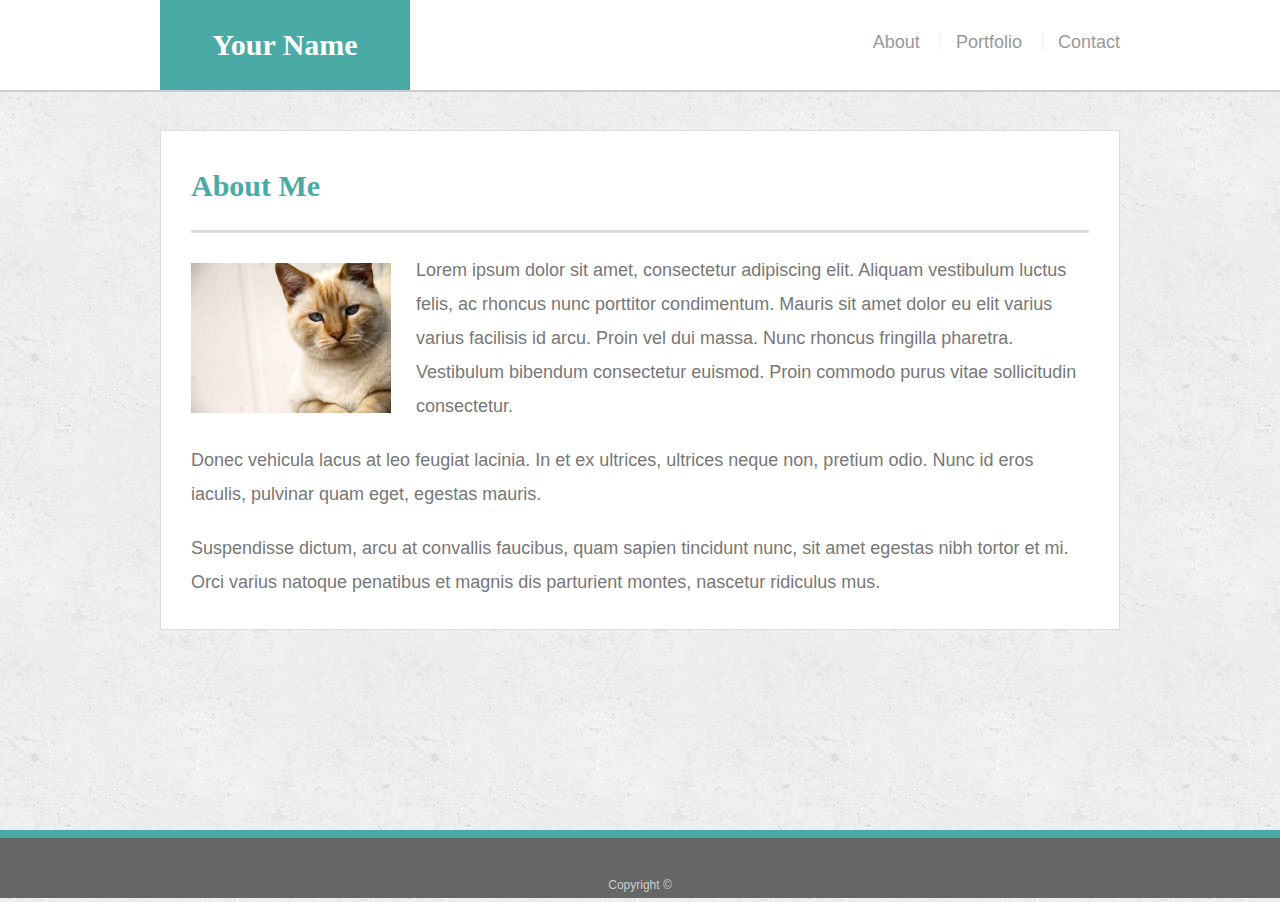
<file: index.html>
<!doctype html>
<html lang="en-us">

<head>
  <meta charset="UTF-8">
  <meta name="viewport" content="width=device-width, initial-scale=1.0">
  <meta http-equiv="X-UA-Compatible" content="ie=edge">
  <title>About | Your Name</title>
 
  <link rel="stylesheet" href="assets/css/reset.css">
  <link rel="stylesheet" type="text/css" href="assets/css/style.css">
  
</head>

<body>

  <header id="masthead">
    <div class="container">
      <a href="index.html" id="logo">Your Name</a>
      <div id ="navShrink">
      <nav>
        <a href="index.html">About</a>
        <a href="portfolio.html">Portfolio</a>
        <a href="contact.html">Contact</a>
      </nav>
    </div>
    </div>
  </header>

  <div id="main-container" class="container">
    <section class="main-section">
      <h1>About Me</h1>

      <img src="assets/images/cat.jpg" class="auth-image" alt="Your Name">

      <p>Lorem ipsum dolor sit amet, consectetur adipiscing elit. Aliquam vestibulum luctus felis, ac rhoncus nunc porttitor condimentum. Mauris sit amet dolor eu elit varius varius facilisis id arcu. Proin vel dui massa. Nunc rhoncus fringilla pharetra. Vestibulum bibendum consectetur euismod. Proin commodo purus vitae sollicitudin consectetur.</p>

      <p>Donec vehicula lacus at leo feugiat lacinia. In et ex ultrices, ultrices neque non, pretium odio. Nunc id eros iaculis, pulvinar quam eget, egestas mauris.</p>

      <p>Suspendisse dictum, arcu at convallis faucibus, quam sapien tincidunt nunc, sit amet egestas nibh tortor et mi. Orci varius natoque penatibus et magnis dis parturient montes, nascetur ridiculus mus.</p>

    </section>

  </div>

  <footer>
    <div class="container">
      Copyright &copy; 
    </div>
  </footer>
</body>

</html>
</file>
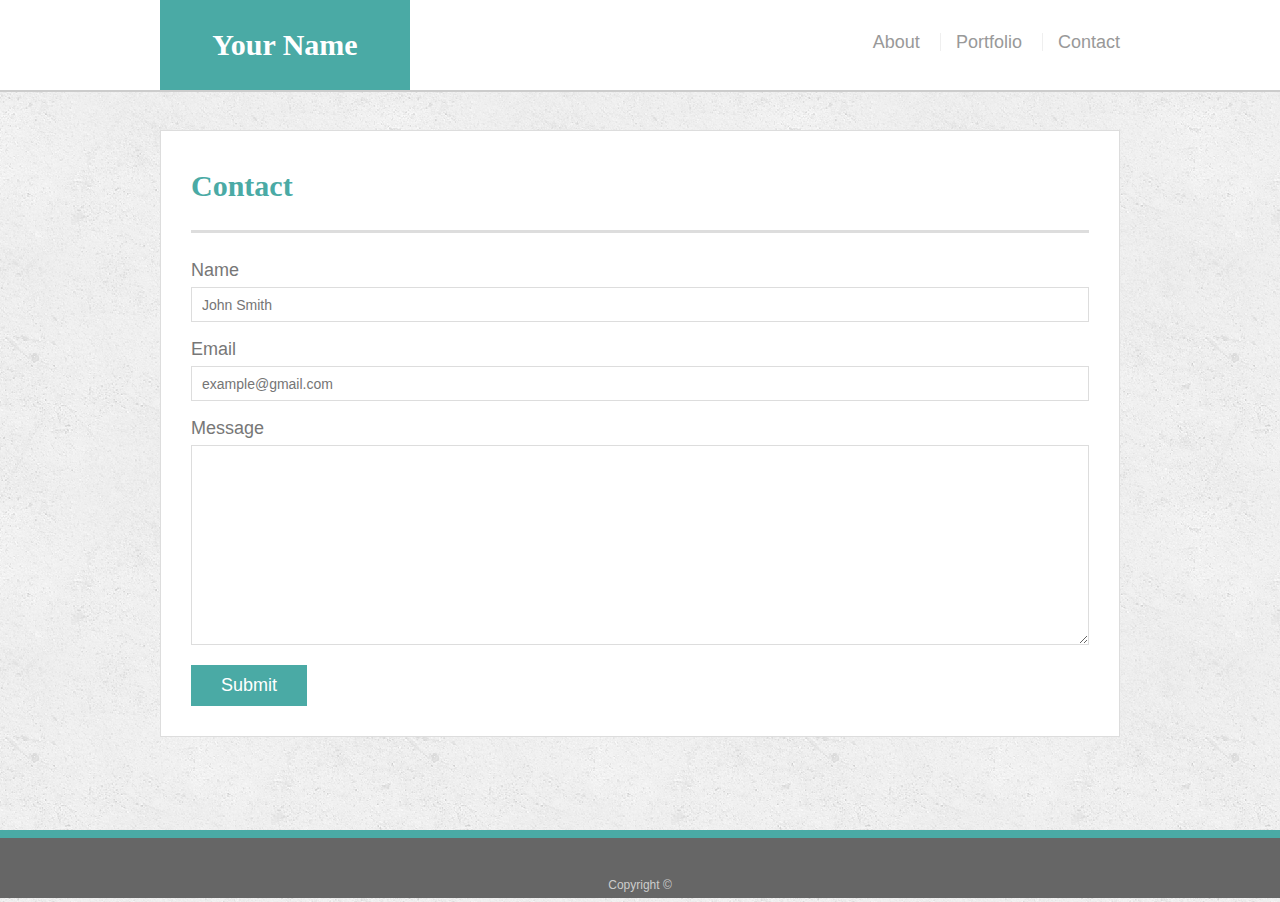
<file: contact.html>
<!doctype html>
<html lang="en-us">

<head>
  <meta charset="UTF-8">
  <meta name="viewport" content="width=device-width, initial-scale=1.0">
  <title>Contact | Your Name</title>
  <link rel="stylesheet" href="assets/css/reset.css">
  <link rel="stylesheet" type="text/css" href="assets/css/style.css">
 
</head>

<body>

  <header id="masthead">
    <div class="container">
      <a href="index.html" id="logo">Your Name</a>
      <nav>
        <a href="index.html">About</a>
        <a href="portfolio.html">Portfolio</a>
        <a href="contact.html">Contact</a>
      </nav>
    </div>
  </header>

  <div id="main-container" class="container">
    <section class="main-section">
      <h1>Contact</h1>

      <form id="contact-form">
        <ul>
          <li>
            <label for="name">Name</label>
            <input type="text" id="name" name="name" placeholder="John Smith" required="required">
          </li>
          <li>
            <label for="email">Email</label>
            <input type="email" id="email" name="email" placeholder="example@gmail.com" required="required">
          </li>
          <li>
            <label for="message">Message</label>
            <textarea id="message" name="message" required="required"></textarea>
          </li>
        </ul>
        <input type="submit">
      </form>

    </section>

  </div>

  <footer>
    <div class="container">
      Copyright &copy; 
    </div>
  </footer>
</body>

</html>
</file>
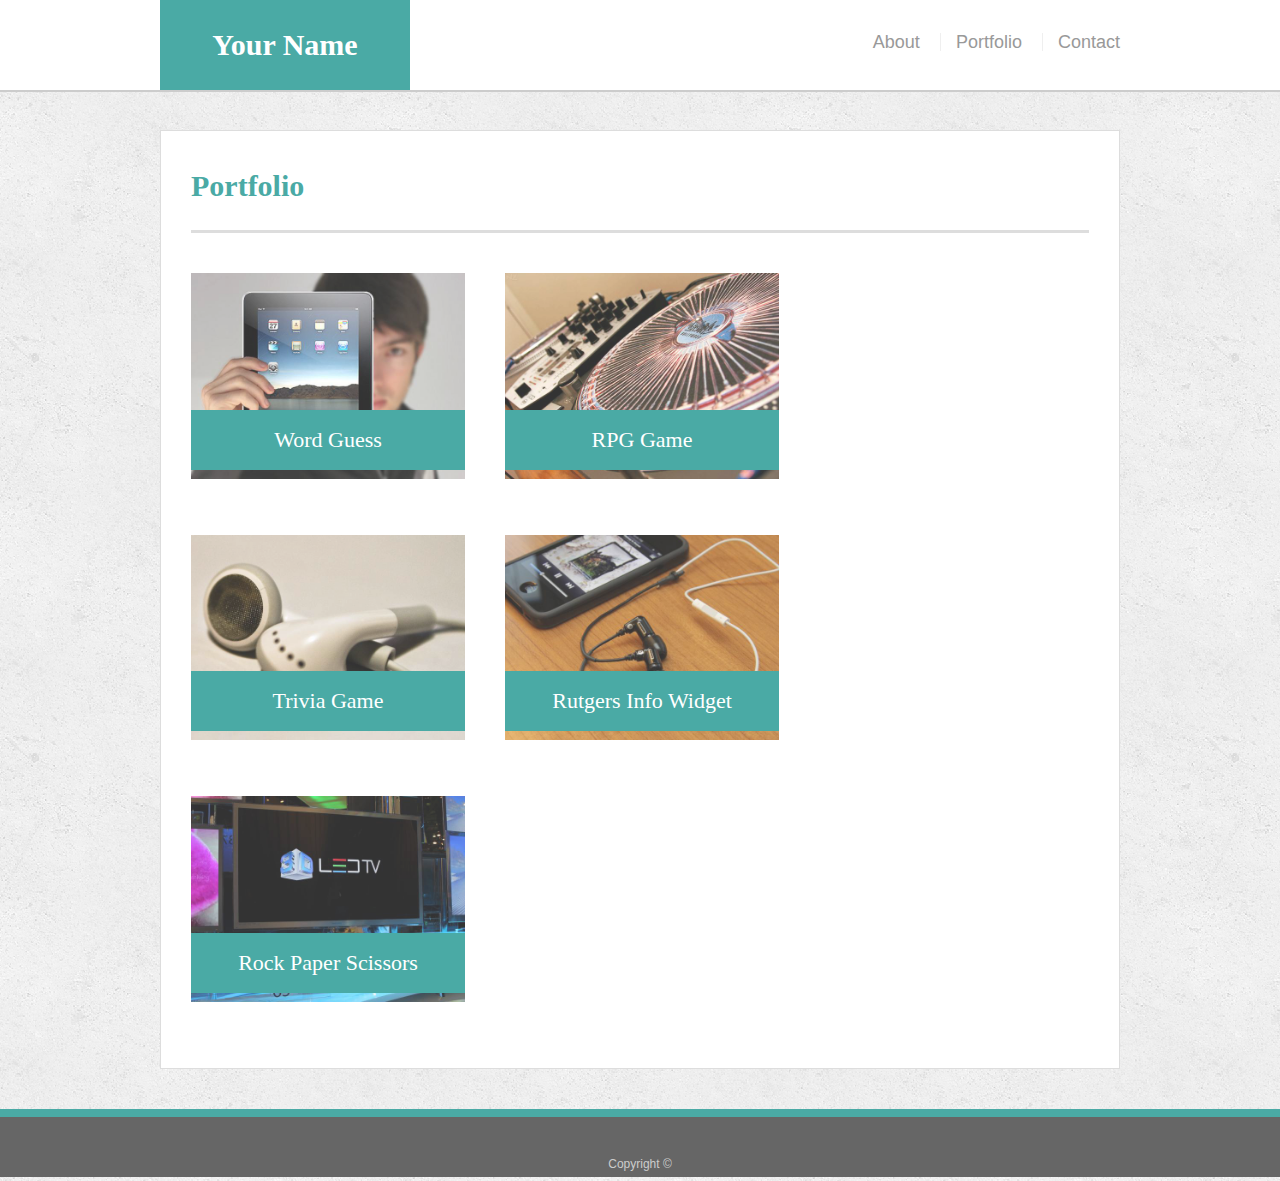
<file: portfolio.html>
<!doctype html>
<html lang="en-us">

<head>
  <meta charset="UTF-8">
  <meta name="viewport" content="width=device-width, initial-scale=1.0">
  <title>Portfolio | Your Name</title>
  <link rel="stylesheet" href="assets/css/reset.css">
  <link rel="stylesheet" type="text/css" href="assets/css/style.css">
  
</head>

<body>

  <header id="masthead">
    <div class="container">
      <a href="index.html" id="logo">Your Name</a>
      <nav>
        <a href="index.html">About</a>
        <a href="portfolio.html">Portfolio</a>
        <a href="contact.html">Contact</a>
      </nav>
    </div>
  </header>

  <div id="main-container" class="container">
    <section class="main-section">
      <h1>Portfolio</h1>

      <div class="work">
        <img src="assets/images/technics-q-c-640-480-1.jpg" alt="Word Guess">

        <h3>Word Guess</h3>
      </div>
      <div class="work">
        <img src="assets/images/technics-q-c-640-480-2.jpg" alt="RPG Game">

        <h3>RPG Game</h3>
      </div>
      <div class="work">
        <img src="assets/images/technics-q-c-640-480-5.jpg" alt="Trivia Game">

        <h3>Trivia Game</h3>
      </div>
      <div class="work">
        <img src="assets/images/technics-q-c-640-480-7.jpg" alt="Rutgers Info Widget">

        <h3>Rutgers Info Widget</h3>
      </div>
      <div class="work">
        <img src="assets/images/technics-q-c-640-480-9.jpg" alt="Rock Paper Scissors">

        <h3>Rock Paper Scissors</h3>
      </div>

    </section>

  </div>

  <footer>
    <div class="container">
      Copyright &copy;
    </div>
  </footer>
</body>

</html>
</file>
<file: assets/css/style.css>
body {
  font-family: Arial, "Helvetica Neue", Helvetica, sans-serif;
  font-size: 18px;
  line-height: 34px;
  color: #777777;
  background: url("../images/concrete_seamless.png");
}

* {
  box-sizing: border-box;
}

/* general */

.container {
  width: 100%;
  max-width: 960px;
  margin: 0 auto;
  /* clear: both; */
}

h1,
h2,
h3,
p {
  margin-bottom: 20px;
}

p:last-child {
  margin-bottom: 0;
}

h1,
h2,
h3 {
  font-family: Georgia, Times, "Times New Roman", serif;
  font-weight: 700;
  color: #4aaaa5;
}

h1 {
  padding-bottom: 20px;
  font-size: 30px;
  line-height: 49px;
  border-bottom: 3px solid #dddddd;
}

h2,
h3 {
  font-size: 22px;
}

/* header */

#masthead {
  position: fixed;
  z-index: 99;
  width: 100%;
  margin: 0 0 30px;
  overflow: auto;
  color: #ffffff;
  background: #ffffff;
  border-bottom: 2px solid #cccccc;
}

#logo {
  float: left;
  width: 250px;
  height: 90px;
  font-family: Georgia, Times, "Times New Roman", serif;
  font-size: 30px;
  font-weight: 700;
  line-height: 90px;
  color: #ffffff;
  text-align: center;
  text-decoration: none;
  background: #4aaaa5;
}

nav {
  float: right;
  margin-top: 25px;
}

nav a {
  display: inline-block;
  padding-left: 15px;
  margin-left: 15px;
  line-height: 18px;
  color: #999;
  text-decoration: none;
  border-left: 1px solid #efefef;
}

nav a:first-child {
  border-left: 0 none;
}

/* footer */

footer {
  padding: 30px 0;
  clear: both;
  font-size: 12px;
  color: #ffffff;
  color: #cccccc;
  text-align: center;
  background: #666666;
  border-top: 8px solid #4aaaa5;
  height: 50px;
}

h3, h2 {
  padding-bottom: 20px;
  margin-bottom: 15px;
  line-height: 22px;
  border-bottom: 2px solid #eeeeee;
}

/* main */

#main-container {
  padding-top: 130px;
  min-height: calc(100vh - 70px);
}

.main-section {
  float: left;
  width: 100%;
  max-width: 960px;
  padding: 30px;
  margin: 0 0 40px;
  background: #ffffff;
  border: 1px solid #dddddd;
}

/* portfolio page */

.work {
  position: relative;
  float: left;
  width: 274px;
  margin: 20px 0 25px;
  overflow: auto;
}

.work:nth-child(even) {
  margin-right: 40px;
}

.work img {
  width: 100%;
  border: 0 none;
  opacity: 0.8;
}

.work h3 {
  position: absolute;
  bottom: 20px;
  width: 100%;
  padding: 15px;
  margin-bottom: 0;
  font-weight: 300;
  line-height: 30px;
  color: #ffffff;
  text-align: center;
  background: #4aaaa5;
  border-bottom: 0;
}

.auth-image {
  float: left;
  width: 200px;
  height: auto;
  margin-top: 10px;
  margin-right: 25px;
}

/* contact page */

#contact-form ul {
  margin-bottom: 20px;
}

#contact-form li {
  margin-bottom: 10px;
}

label,
input[type=text],
input[type=email],
textarea {
  display: block;
  width: 100%;
}

input[type=text],
input[type=email],
textarea {
  height: 35px;
  padding: 0 10px;
  font-size: 14px;
  border: 1px solid #dddddd;
}

textarea {
  height: 200px;
}

input[type=submit] {
  padding: 10px 30px;
  font-size: 18px;
  color: #ffffff;
  cursor: pointer;
  background: #4aaaa5;
  border: 0 none;
}

/* 980px viewport*/
@media(max-width:980px){
  
   .container{
  }

  .work{
    width:45%;
  }

  #main-container {
    padding: 130px 40px 0px 40px;
    max-width: 768px;
    float:left;
  }

  #masthead{
    padding:0px 40px;
  }

  


  
  /* #masthead{
    padding-right:110px
  } */

}

/* 768px viewport */
@media(max-width:768px){


  .main-section{
  }

  #main-container{
    width: 100%;
    padding: 130px 20px 0px 20px;
    margin:0 auto;
    /* float: center; */
  }

  #masthead{
    padding:0px 20px;
  }

  .auth-image{
    width: 50%;
  }

  .work{
    width:45%;
  }


}

/* 640px viewport */
 @media (max-width: 640px) {

#masthead{
  padding:0px;
}

#main-container{
  padding: 190px 20px 0px 20px;
}

#logo{
  width:100%;
}

nav{
  float:left;
  padding:20px;
  margin:0px;
  width:100%;
  text-align:center;
  
}
a{
  text-align:center;
}

.auth-image{
  width: 100%;
}

.work{
  width:100%;
}
 
}
</file>
